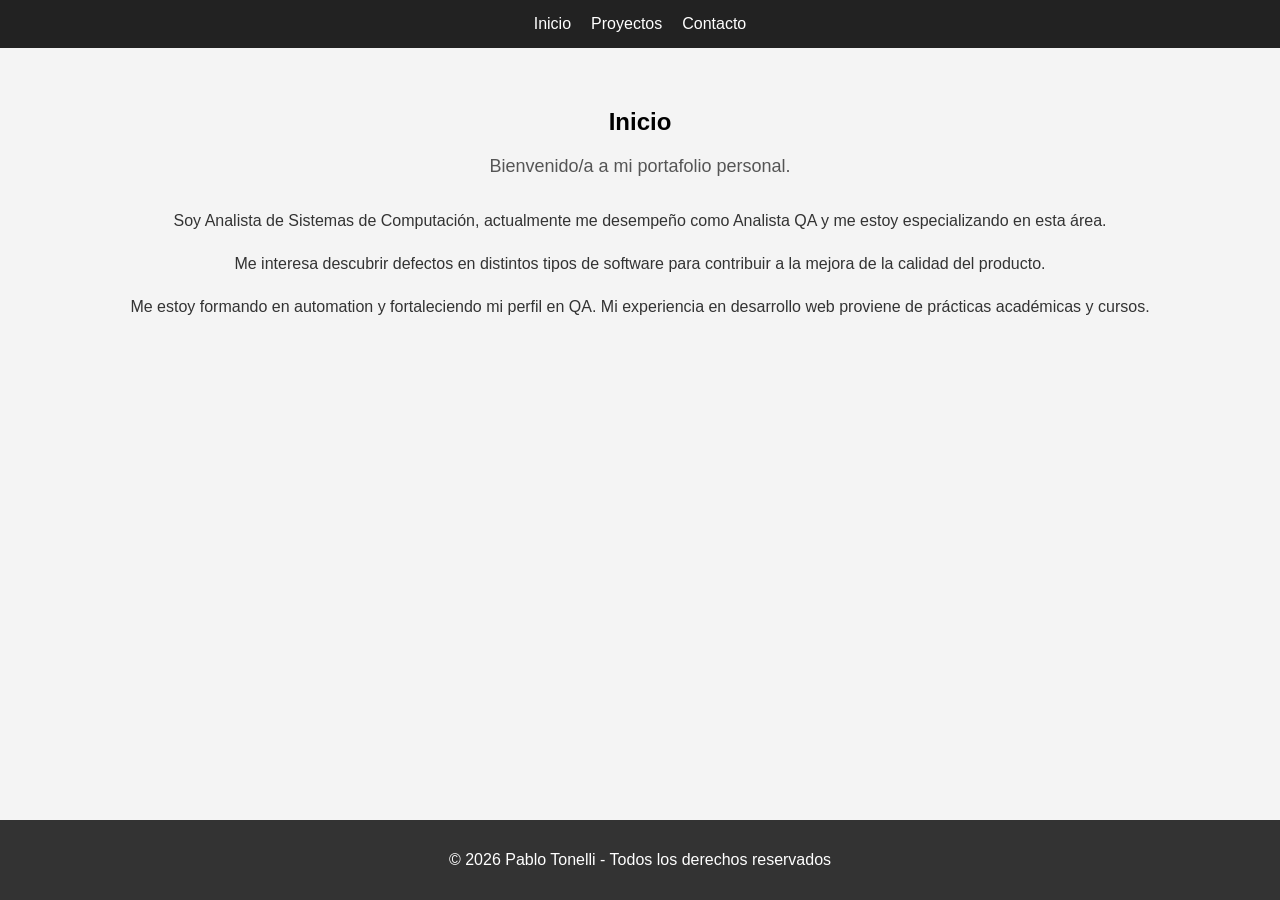
<file: index.html>
<!DOCTYPE html>
<html lang="es">
<head>
    <meta charset="UTF-8">
    <title>Inicio</title>
    <link rel="stylesheet" href="styles.css">
</head>
<body>

<header>
    <nav aria-label="Navegación principal">
        <a href="index.html">Inicio</a>
        <a href="proyectos.html">Proyectos</a>
        <a href="contacto.html">Contacto</a>
    </nav>
</header>

<main class="inicio">

    <section class="hero">
        <h1>Inicio</h1>
        <p class="subtitulo">Bienvenido/a a mi portafolio personal.</p>
    </section>

    
        <div class="texto">
            <p>
                Soy Analista de Sistemas de Computación, actualmente me desempeño como Analista QA y me estoy especializando en esta área.
            </p>

            <p>
                Me interesa descubrir defectos en distintos tipos de software para contribuir a la mejora de la calidad del producto.
            </p>

            <p>
                Me estoy formando en automation y fortaleciendo mi perfil en QA. Mi experiencia en desarrollo web proviene de prácticas académicas y cursos.
            </p>
        </div>

</main>

<footer>
    <p>© 2026 Pablo Tonelli - Todos los derechos reservados</p>
</footer>

</body>
</html>
</file>
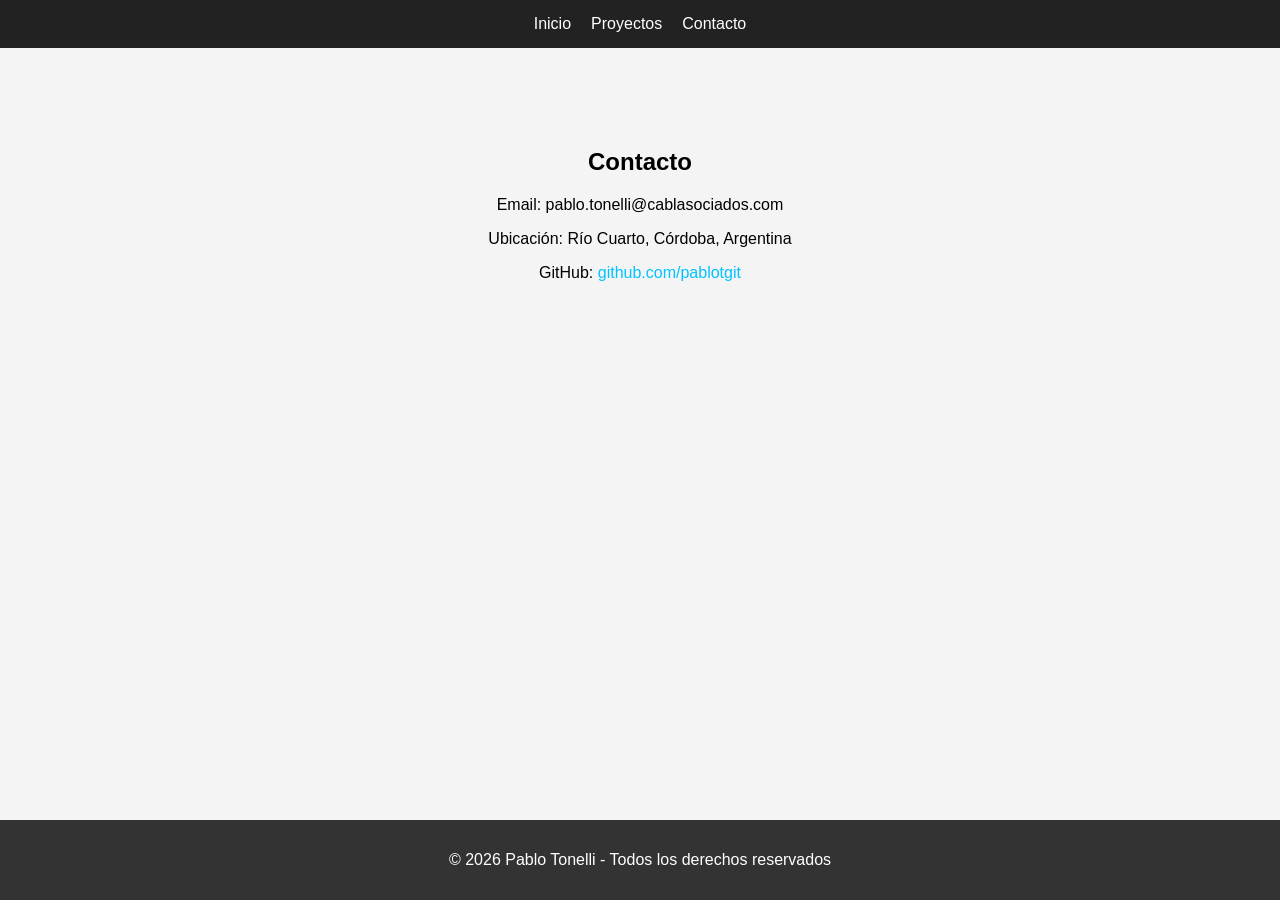
<file: contacto.html>
<!DOCTYPE html>
<html lang="es">
<head>
    <meta charset="UTF-8">
    <title>Contacto</title>
    <link rel="stylesheet" href="styles.css">
</head>
<body>

<header>
    <nav aria-label="Navegación principal">   
        <a href="index.html">Inicio</a>
        <a href="proyectos.html">Proyectos</a>
        <a href="contacto.html">Contacto</a>
    </nav>
</header>

<main>
    <section class="contacto">
        <h1>Contacto</h1>
        <p>Email: pablo.tonelli@cablasociados.com</p>
        <p>Ubicación: Río Cuarto, Córdoba, Argentina</p>
        <p>
            GitHub:
            <a href="https://github.com/pablotgit" target="_blank">
                github.com/pablotgit
            </a>
        </p>
    </section>
</main>

<footer>
    <p>© 2026 Pablo Tonelli - Todos los derechos reservados</p>
</footer>

</body>
</html>
</file>
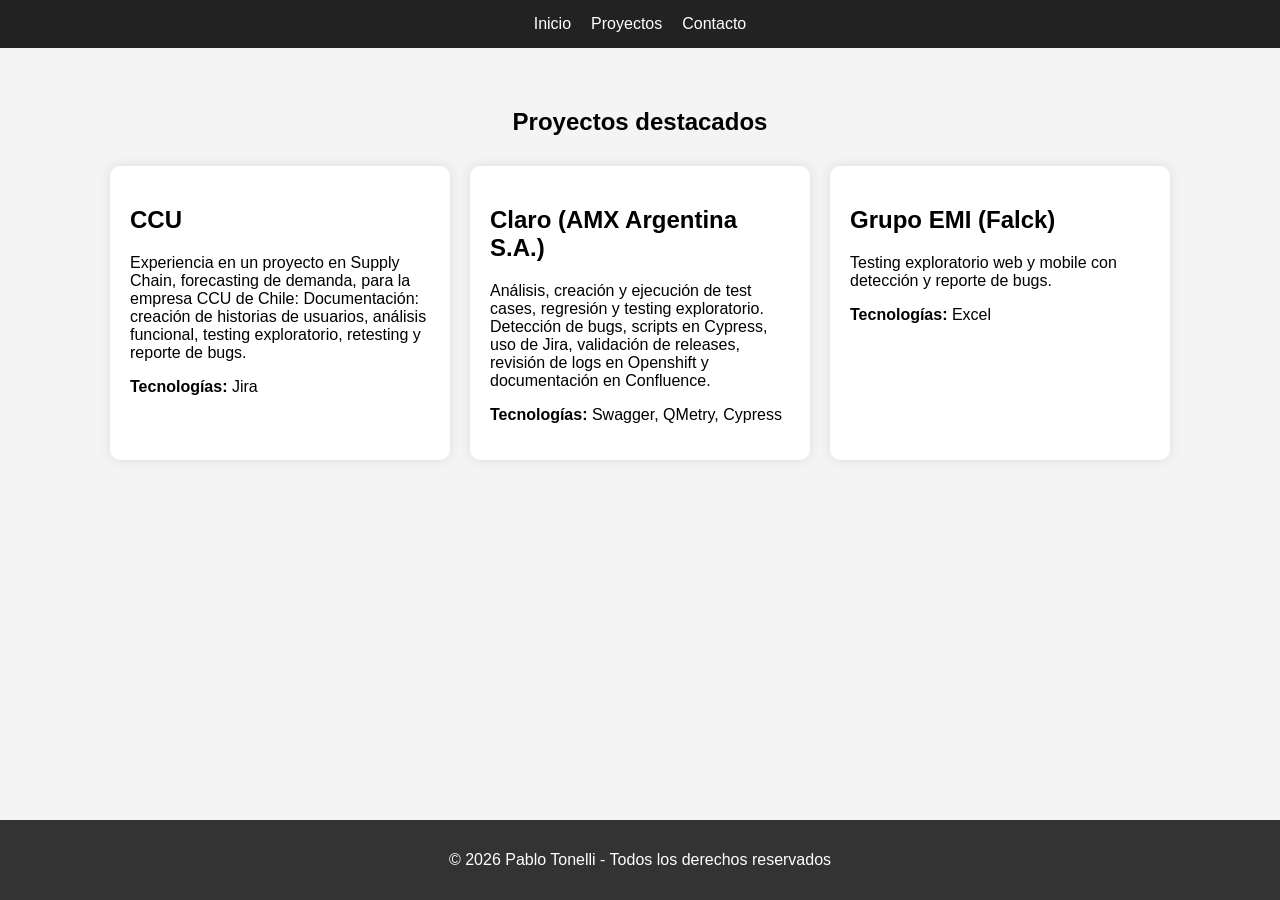
<file: proyectos.html>
<!DOCTYPE html>
<html lang="es">
<head>
    <meta charset="UTF-8">
    <title>Proyectos</title>
    <link rel="stylesheet" href="styles.css">
</head>
<body>

<header>
    <nav aria-label="Navegación principal">
        <a href="index.html">Inicio</a>
        <a href="proyectos.html">Proyectos</a>
        <a href="contacto.html">Contacto</a>
    </nav>
</header>

<main>

    <section class="proyectos">
        <h1>Proyectos destacados</h1>
        <div class="contenedor-tarjetas">
            <div class="tarjeta">
                <h2>CCU</h2>
                <p>
                    Experiencia en un proyecto en Supply Chain, forecasting de demanda, para la empresa CCU de Chile:
                    Documentación: creación de historias de usuarios,
                    análisis funcional, testing exploratorio, retesting y reporte de bugs.
                </p>
                <p><strong>Tecnologías:</strong> Jira</p>
            </div>

            <div class="tarjeta">
                <h2>Claro (AMX Argentina S.A.)</h2>
                <p>
                    Análisis, creación y ejecución de test cases, regresión y testing exploratorio.
                    Detección de bugs, scripts en Cypress, uso de Jira, validación de releases,
                    revisión de logs en Openshift y documentación en Confluence.
                </p>
                <p><strong>Tecnologías:</strong> Swagger, QMetry, Cypress</p>
            </div>

            <div class="tarjeta">
                <h2>Grupo EMI (Falck)</h2>
                <p>
                    Testing exploratorio web y mobile con detección y reporte de bugs.
                </p>
                <p><strong>Tecnologías:</strong> Excel</p>
            </div>
        </div>

    </section>

</main>

<footer>
    <p>© 2026 Pablo Tonelli - Todos los derechos reservados</p>
</footer>

</body>
</html>
</file>
<file: styles.css>
body {
  font-family: Arial, sans-serif;
  margin: 0;
  background-color: #f4f4f4;

  display: flex;
  flex-direction: column;
  min-height: 100vh;
}

main {
  flex: 1;
}

/* NAV */
header {
  background: #222;
  padding: 15px;
}

nav {
  display: flex;
  justify-content: center;
  gap: 20px;
}

nav a {
  color: white;
  text-decoration: none;
  transition: color 0.3s ease;
}

nav a:hover {
  color: #00c3ff;
}

/* INICIO */
.inicio {
  padding: 40px 20px;
  text-align: center;
}

.subtitulo {
  color: #555;
  font-size: 18px;
  margin-bottom: 30px;
}

/* TEXTO */
.texto {
  text-align: center;
  line-height: 1.7;
  color: #333;
}

.texto p {
  margin-bottom: 15px;
}

/* PROYECTOS */
.proyectos {
  display: flex;
  flex-direction: column; 
  align-items: center;
  padding: 40px 20px;
}

.proyectos h1 {
  text-align: center;
  width: 100%;
  margin-bottom: 30px;
}

/* .proyectos h2 {
  width: 100%;
  text-align: center;
  margin-bottom: 20px;
} */

/* TARJETAS PROYECTOS */

/* nuevo contenedor SOLO para tarjetas */
.contenedor-tarjetas {
  display: flex;
  flex-wrap: wrap;
  justify-content: center;
  gap: 20px;
  width: 100%;
}

.tarjeta {
  background: white;
  padding: 20px;
  border-radius: 10px;
  width: 300px;
  box-shadow: 0 0 12px rgba(0,0,0,0.1);
  transition: transform 0.2s ease;
}

.tarjeta:hover {
  transform: translateY(-5px);
}

/* TARJETA INICIO */
.descripcion .tarjeta {
  max-width: 700px;
  width: 100%;
  margin: 0 auto;
  text-align: left;
  padding: 25px;
  line-height: 1.6;
}

/* CONTACTO */
.contacto {
  max-width: 600px;
  margin: 60px auto;
  padding: 20px;
  text-align: center;
}

.contacto a {
  color: #00c3ff;
  text-decoration: none;
  transition: 0.3s;
}

/* FOOTER */
footer {
  background-color: #333;
  color: white;
  text-align: center;
  padding: 15px;
  margin-top: 40px;
}

/* RESPONSIVE */
@media (max-width: 768px) {
  .tarjeta {
    width: 90%;
  }
}
</file>
